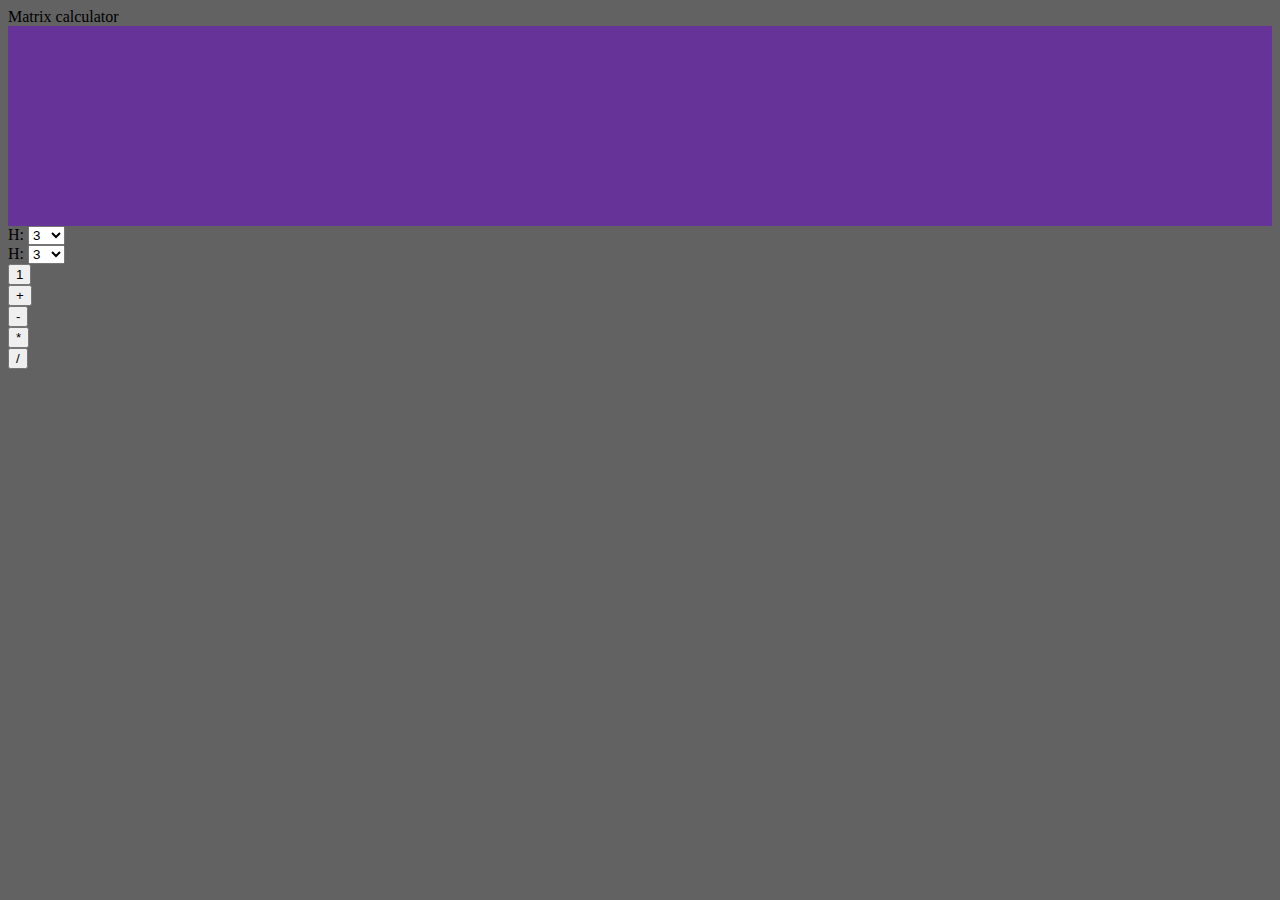
<file: index.html>
<!DOCTYPE html>
<html lang="en">
	<head>
		<meta charset="UTF-8" />
		<meta http-equiv="X-UA-Compatible" content="IE=edge" />
		<meta name="viewport" content="width=device-width, initial-scale=1.0" />
		<title>Document</title>
		<link rel="stylesheet" href="/style.css" />
	</head>
	<body>
		<header>
			<div class="header__content">Matrix calculator</div>
		</header>
		<section class="page">
			<div class="wrapper">
				<div class="matrix-container"></div>
			</div>
			<div class="matrix__size">
				<form class="matrix-size-form">
					<div>
						<label for="matrix-height">H:</label>
						<select id="matrix-height" name="matrix-height">
							<option value="3">3</option>
							<option value="4">4</option>
							<option value="5">5</option>
							<option value="6">6</option>
							<option value="7">7</option>
							<option value="8">8</option>
							<option value="9">9</option>
							<option value="10">10</option>
						</select>
					</div>
					<div>
						<label for="matrix-width">H:</label>
						<select id="matrix-width" name="matrix-width">
							<option value="3">3</option>
							<option value="4">4</option>
							<option value="5">5</option>
							<option value="6">6</option>
							<option value="7">7</option>
							<option value="8">8</option>
							<option value="9">9</option>
							<option value="10">10</option>
						</select>
					</div>
				</form>
			</div>
			<div class="matrix-add">
				<button class="matrix-add-btn">1</button>
			</div>
			<div class="operators">
				<div class="operator__plus">
					<button class="operator__plus-btn">+</button>
				</div>
				<div class="operator__minus">
					<button class="operator__minus-btn">-</button>
				</div>
				<div class="operator__multyply">
					<button class="operator__multyply-btn">*</button>
				</div>
				<div class="operator__divide">
					<button class="operator__divide-btn">/</button>
				</div>
			</div>
			<div class="resault"></div>
		</section>

		<script src="script.js"></script>
	</body>
</html>

<!-- нужно создать матричный калькулятор используя JS для начала напиши только ту
функцию которая будет добавлять новую матрицу на страницу учитывая показатели
высоты и ширины на странице после нажатия на кнопку с классом matrix-add-btn
которая находится в блоке с классом matrix-add на странице в блоке
matrix-container должен появится новый матрикс 
<div class="matrix" id="matrix-1">
	<div class="matrix__name">1</div>
	<div class="matrix__input" id="matrix-form">
		<table>
			<tbody>
				<tr>
					<td><input type="number" /></td>
					<td><input type="number" /></td>
					<td><input type="number" /></td>
				</tr>
				<tr>
					<td><input type="number" /></td>
					<td><input type="number" /></td>
					<td><input type="number" /></td>
				</tr>
				<tr>
					<td><input type="number" /></td>
					<td><input type="number" /></td>
					<td><input type="number" /></td>
				</tr>
			</tbody>
		</table>
	</div>
</div>
таких матриксов может быть до 5 штук
соответственно <div class="matrix" id="matrix-1"></div> матрикса и его <div class="matrix__name">1</div>
должны меняться на 
<div class="matrix" id="matrix-2"></div> матрикса и его <div class="matrix__name">2</div>
<div class="matrix" id="matrix-3"></div> матрикса и его <div class="matrix__name">3</div>
и так до 5

также на странице в <div class="resault"></div>
нужно создать еще 1 матрикс такой матрикс создается 1 раз
при первом нажаии на кнопку matrix-add-btn
					<div class="matrix" id="matrix-1">
						<div class="matrix__name">1</div>
						<div class="matrix__input" id="matrix-form">
							<table>
								<tbody>
									<tr>
										<td><input type="number" /></td>
										<td><input type="number" /></td>
										<td><input type="number" /></td>
									</tr>
									<tr>
										<td><input type="number" /></td>
										<td><input type="number" /></td>
										<td><input type="number" /></td>
									</tr>
									<tr>
										<td><input type="number" /></td>
										<td><input type="number" /></td>
										<td><input type="number" /></td>
									</tr>
								</tbody>
							</table>
						</div>
					</div>



<section class="page">
	<div class="wrapper">
		<div class="matrix-container"></div>
	</div>
	<div class="matrix__size">
		<form class="matrix-size-form">
			<div>
				<label for="matrix-height">H:</label>
				<select id="matrix-height" name="matrix-height">
					<option value="3">3</option>
					<option value="4">4</option>
					<option value="5">5</option>
					<option value="6">6</option>
					<option value="7">7</option>
					<option value="8">8</option>
					<option value="9">9</option>
					<option value="10">10</option>
				</select>
			</div>
			<div>
				<label for="matrix-width">H:</label>
				<select id="matrix-width" name="matrix-width">
					<option value="3">3</option>
					<option value="4">4</option>
					<option value="5">5</option>
					<option value="6">6</option>
					<option value="7">7</option>
					<option value="8">8</option>
					<option value="9">9</option>
					<option value="10">10</option>
				</select>
			</div>
		</form>
	</div>
	<div class="matrix-add">
		<button class="matrix-add-btn">1</button>
	</div>
	<div class="operators">
		<div class="operator__plus">
			<button class="operator__plus-btn">+</button>
		</div>
		<div class="operator__minus">
			<button class="operator__minus-btn">-</button>
		</div>
		<div class="operator__multyply">
			<button class="operator__multyply-btn">*</button>
		</div>
		<div class="operator__divide">
			<button class="operator__divide-btn">/</button>
		</div>
	</div>
	<div class="matrix-resault" id="resault"></div>
</section> -->
</file>
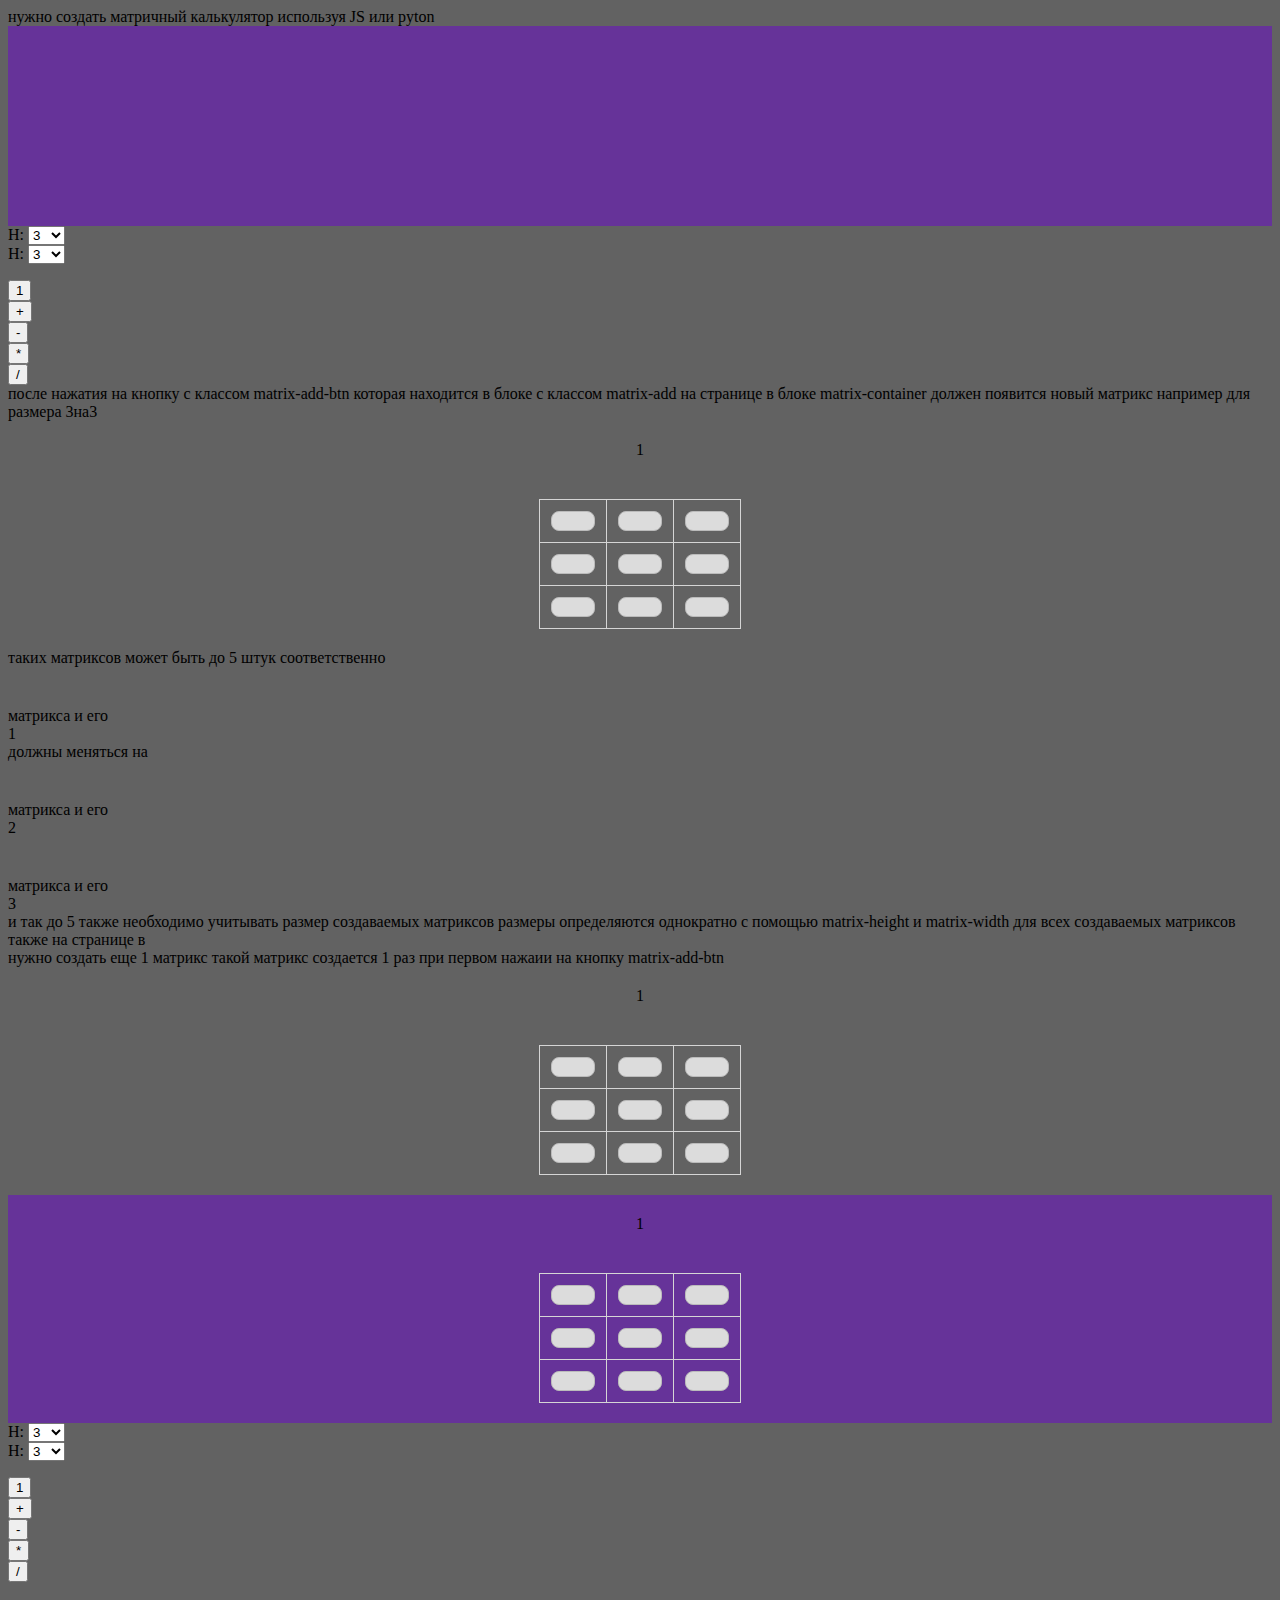
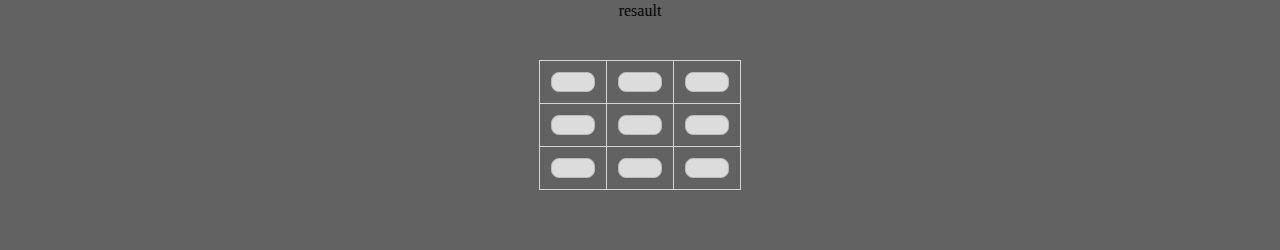
<file: oldIndex.html>
нужно создать матричный калькулятор используя JS или pyton
<section class="page">
	<div class="wrapper">
		<div class="matrix-container"></div>
	</div>
	<div class="matrix__size">
		<form class="matrix-size-form">
			<div>
				<label for="matrix-height">H:</label>
				<select id="matrix-height" name="matrix-height">
					<option value="3">3</option>
					<option value="4">4</option>
					<option value="5">5</option>
					<option value="6">6</option>
					<option value="7">7</option>
					<option value="8">8</option>
					<option value="9">9</option>
					<option value="10">10</option>
				</select>
			</div>
			<div>
				<label for="matrix-width">H:</label>
				<select id="matrix-width" name="matrix-width">
					<option value="3">3</option>
					<option value="4">4</option>
					<option value="5">5</option>
					<option value="6">6</option>
					<option value="7">7</option>
					<option value="8">8</option>
					<option value="9">9</option>
					<option value="10">10</option>
				</select>
			</div>
		</form>
	</div>
	<div class="matrix-add">
		<button class="matrix-add-btn">1</button>
	</div>
	<div class="operators">
		<div class="operator__plus">
			<button class="operator__plus-btn">+</button>
		</div>
		<div class="operator__minus">
			<button class="operator__minus-btn">-</button>
		</div>
		<div class="operator__multyply">
			<button class="operator__multyply-btn">*</button>
		</div>
		<div class="operator__divide">
			<button class="operator__divide-btn">/</button>
		</div>
	</div>
	<div class="resault"></div>
</section>

после нажатия на кнопку с классом matrix-add-btn которая находится в блоке с
классом matrix-add на странице в блоке matrix-container должен появится новый
матрикс например для размера 3на3
<div class="matrix" id="matrix-1">
	<div class="matrix__name">1</div>
	<div class="matrix__input" id="matrix-form">
		<table>
			<tbody>
				<tr>
					<td><input type="number" /></td>
					<td><input type="number" /></td>
					<td><input type="number" /></td>
				</tr>
				<tr>
					<td><input type="number" /></td>
					<td><input type="number" /></td>
					<td><input type="number" /></td>
				</tr>
				<tr>
					<td><input type="number" /></td>
					<td><input type="number" /></td>
					<td><input type="number" /></td>
				</tr>
			</tbody>
		</table>
	</div>
</div>
таких матриксов может быть до 5 штук соответственно
<div class="matrix" id="matrix-1"></div>
матрикса и его
<div class="matrix__name">1</div>
должны меняться на
<div class="matrix" id="matrix-2"></div>
матрикса и его
<div class="matrix__name">2</div>
<div class="matrix" id="matrix-3"></div>
матрикса и его
<div class="matrix__name">3</div>
и так до 5 также необходимо учитывать размер создаваемых матриксов размеры
определяются однократно с помощью matrix-height и matrix-width для всех
создаваемых матриксов также на странице в
<div class="resault"></div>
нужно создать еще 1 матрикс такой матрикс создается 1 раз при первом нажаии на
кнопку matrix-add-btn
<div class="matrix" id="matrix-1">
	<div class="matrix__name">1</div>
	<div class="matrix__input" id="matrix-form">
		<table>
			<tbody>
				<tr>
					<td><input type="number" /></td>
					<td><input type="number" /></td>
					<td><input type="number" /></td>
				</tr>
				<tr>
					<td><input type="number" /></td>
					<td><input type="number" /></td>
					<td><input type="number" /></td>
				</tr>
				<tr>
					<td><input type="number" /></td>
					<td><input type="number" /></td>
					<td><input type="number" /></td>
				</tr>
			</tbody>
		</table>
	</div>
</div>

<!DOCTYPE html>
<html lang="en">
	<head>
		<meta charset="UTF-8" />
		<meta http-equiv="X-UA-Compatible" content="IE=edge" />
		<meta name="viewport" content="width=device-width, initial-scale=1.0" />
		<title>Document</title>
		<link rel="stylesheet" href="/style.css" />
	</head>
	<body>
		<section class="page">
			<div class="wrapper">
				<div class="matrix-container">
					<div class="matrix" id="matrix-1">
						<div class="matrix__name">1</div>
						<div class="matrix__input" id="matrix-form">
							<table>
								<tbody>
									<tr>
										<td><input type="number" /></td>
										<td><input type="number" /></td>
										<td><input type="number" /></td>
									</tr>
									<tr>
										<td><input type="number" /></td>
										<td><input type="number" /></td>
										<td><input type="number" /></td>
									</tr>
									<tr>
										<td><input type="number" /></td>
										<td><input type="number" /></td>
										<td><input type="number" /></td>
									</tr>
								</tbody>
							</table>
						</div>
					</div>
					<!-- <div class="matrix" id="matrix-2">
						<div class="matrix__name">2</div>
						<div class="matrix__input" id="matrix-form-2">
							<table>
								<tbody>
									<tr>
										<td><input type="number" /></td>
										<td><input type="number" /></td>
										<td><input type="number" /></td>
									</tr>
									<tr>
										<td><input type="number" /></td>
										<td><input type="number" /></td>
										<td><input type="number" /></td>
									</tr>
									<tr>
										<td><input type="number" /></td>
										<td><input type="number" /></td>
										<td><input type="number" /></td>
									</tr>
								</tbody>
							</table>
						</div>
						<table class="matrix__display">
							<tbody></tbody>
						</table>
					</div> -->
				</div>
			</div>
			<div class="matrix__size">
				<form class="matrix-size-form">
					<div>
						<label for="matrix-height">H:</label>
						<select id="matrix-height" name="matrix-height">
							<option value="3">3</option>
							<option value="4">4</option>
							<option value="5">5</option>
							<option value="6">6</option>
							<option value="7">7</option>
							<option value="8">8</option>
							<option value="9">9</option>
							<option value="10">10</option>
						</select>
					</div>
					<div>
						<label for="matrix-width">H:</label>
						<select id="matrix-width" name="matrix-width">
							<option value="3">3</option>
							<option value="4">4</option>
							<option value="5">5</option>
							<option value="6">6</option>
							<option value="7">7</option>
							<option value="8">8</option>
							<option value="9">9</option>
							<option value="10">10</option>
						</select>
					</div>
				</form>
			</div>
			<div class="matrix-add">
				<button class="matrix-add-btn">1</button>
			</div>
			<div class="operators">
				<div class="operator__plus">
					<button class="operator__plus-btn">+</button>
				</div>
				<div class="operator__minus">
					<button class="operator__minus-btn">-</button>
				</div>
				<div class="operator__multyply">
					<button class="operator__multyply-btn">*</button>
				</div>
				<div class="operator__divide">
					<button class="operator__divide-btn">/</button>
				</div>
			</div>
			<div class="matrix" id="matrix-resault">
				<div class="matrix__name">resault</div>
				<div class="matrix__input" id="matrix-form-resautl">
					<table>
						<tbody>
							<tr>
								<td><input type="number" /></td>
								<td><input type="number" /></td>
								<td><input type="number" /></td>
							</tr>
							<tr>
								<td><input type="number" /></td>
								<td><input type="number" /></td>
								<td><input type="number" /></td>
							</tr>
							<tr>
								<td><input type="number" /></td>
								<td><input type="number" /></td>
								<td><input type="number" /></td>
							</tr>
						</tbody>
					</table>
				</div>

				<table class="matrix__input">
					<tbody></tbody>
				</table>
			</div>
		</section>

		<script src="script.js"></script>
	</body>
</html>

<!-- нужно создать матричный калькулятор используя JS для начала напиши только ту -->
<!-- функцию которая будет добавлять новую матрицу на страницу учитывая показатели
высоты и ширины на странице

<section class="page">
	<div class="wrapper">
		<div class="matrix-container">
			<div class="matrix" id="matrix-1">
				<div class="matrix__name">1</div>
				<div class="matrix__input" id="matrix-form">
					<table>
						<tbody>
							<tr>
								<td><input type="number" /></td>
								<td><input type="number" /></td>
								<td><input type="number" /></td>
							</tr>
							<tr>
								<td><input type="number" /></td>
								<td><input type="number" /></td>
								<td><input type="number" /></td>
							</tr>
							<tr>
								<td><input type="number" /></td>
								<td><input type="number" /></td>
								<td><input type="number" /></td>
							</tr>
						</tbody>
					</table>
				</div>

				<table class="matrix__display">
					<tbody></tbody>
				</table>
			</div>
			<div class="matrix" id="matrix-2">
				<div class="matrix__name">2</div>
				<div class="matrix__input" id="matrix-form-2">
					<table>
						<tbody>
							<tr>
								<td><input type="number" /></td>
								<td><input type="number" /></td>
								<td><input type="number" /></td>
							</tr>
							<tr>
								<td><input type="number" /></td>
								<td><input type="number" /></td>
								<td><input type="number" /></td>
							</tr>
							<tr>
								<td><input type="number" /></td>
								<td><input type="number" /></td>
								<td><input type="number" /></td>
							</tr>
						</tbody>
					</table>
				</div>
				<table class="matrix__display">
					<tbody></tbody>
				</table>
			</div>
		</div>
	</div>
	<div class="matrix__size">
		<form class="matrix-size-form">
			<div>
				<label for="matrix-height">H:</label>
				<select id="matrix-height" name="matrix-height">
					<option value="3">3</option>
					<option value="4">4</option>
					<option value="5">5</option>
					<option value="6">6</option>
					<option value="7">7</option>
					<option value="8">8</option>
					<option value="9">9</option>
					<option value="10">10</option>
				</select>
			</div>
			<div>
				<label for="matrix-width">H:</label>
				<select id="matrix-width" name="matrix-width">
					<option value="3">3</option>
					<option value="4">4</option>
					<option value="5">5</option>
					<option value="6">6</option>
					<option value="7">7</option>
					<option value="8">8</option>
					<option value="9">9</option>
					<option value="10">10</option>
				</select>
			</div>
		</form>
	</div>
	<div class="matrix-add">
		<button class="matrix-add-btn">1</button>
	</div>
	<div class="operators">
		<div class="operator__plus">
			<button class="operator__plus-btn">+</button>
		</div>
		<div class="operator__minus">
			<button class="operator__minus-btn">-</button>
		</div>
		<div class="operator__multyply">
			<button class="operator__multyply-btn">*</button>
		</div>
		<div class="operator__divide">
			<button class="operator__divide-btn">/</button>
		</div>
	</div>
	<div class="matrix" id="matrix-resault">
		<div class="matrix__name">resault</div>
		<div class="matrix__input" id="matrix-form-resautl">
			<table>
				<tbody>
					<tr>
						<td><input type="number" /></td>
						<td><input type="number" /></td>
						<td><input type="number" /></td>
					</tr>
					<tr>
						<td><input type="number" /></td>
						<td><input type="number" /></td>
						<td><input type="number" /></td>
					</tr>
					<tr>
						<td><input type="number" /></td>
						<td><input type="number" /></td>
						<td><input type="number" /></td>
					</tr>
				</tbody>
			</table>
		</div>
	</div>
</section>

изначально отображено 2 матрицы с классом matrix id="matrix-1" и id="matrix-2" в
которых есть порядковый номер матрицы в блоке
<div class="matrix__name">1</div>
, table размером 3 на 3 так же на странице есть блок с классом matrix__size в
котором есть 2 инпута matrix-height должен отвечать за высоту всех мариц которые
существуют на странице matrix-width должен отвечать за ширину всех мариц которые
существуют на странице и кнопка с класоом matrix-add-btn которая находится в
блоке matrix-add по нажатию на кнопку matrix-add-btn должен добавляться еще один
matrix который должен в matrix__name иметь номер 3 ( и так далее) максимально
можно добавить 10 матриксов с учетом существующих двух после нажатия на кнопку
operator__plus-btn которая находится в блоке operator__plus должен происходить
расчет из всех существующих матриксов и выводится в
<div class="matrix-resault" id="matrix-resault-done">
	значения также должны подставляться в каждый td такие же операции необходимо
	сделать для кнопок вычитание operator__minus-btn умножение
	operator__multyply-btn и деление operator__divide-btn
</div> -->
</file>
<file: style.css>
h1 {
	color: rgb(59, 59, 59);
}
body {
	background: #626262;
}

.matrix {
	display: flex;
	flex-direction: column;
	gap: 20px;
	/* max-width: 300px; */
	align-items: center;
	margin: 20px;
}

.matrix-container {
	display: flex;
	flex-wrap: wrap;
	justify-content: center;
	min-height: 200px;
	background: rebeccapurple;
}

input[type='number'] {
	width: 44px;
	height: 20px;
	margin: 10px;
	color: rgb(44, 44, 44);
	background: rgb(220, 220, 220);
	border: none;
	border: 1px solid rgb(187, 187, 187);
	border-radius: 8px;
}

table {
	border-collapse: collapse;
	margin-top: 20px;
}

td {
	border: 1px solid rgb(213, 213, 213);
	/* width: 40px;
	height: 20px; */
	text-align: center;
}

/* скрываем стрелочки при наведении на inpute */
input[type='number'] {
	-moz-appearance: textfield; /* Firefox */
}

input[type='number']::-webkit-outer-spin-button,
input[type='number']::-webkit-inner-spin-button {
	-webkit-appearance: none;
}

input[type='number']::-ms-clear {
	display: none; /* IE 10+ */
}

input[type='number']::-webkit-contacts-auto-fill-button {
	display: none; /* Safari */
}

/* стили секции настройки высоты и ширины */
.matrix__size {
	display: flex;
}
</file>
